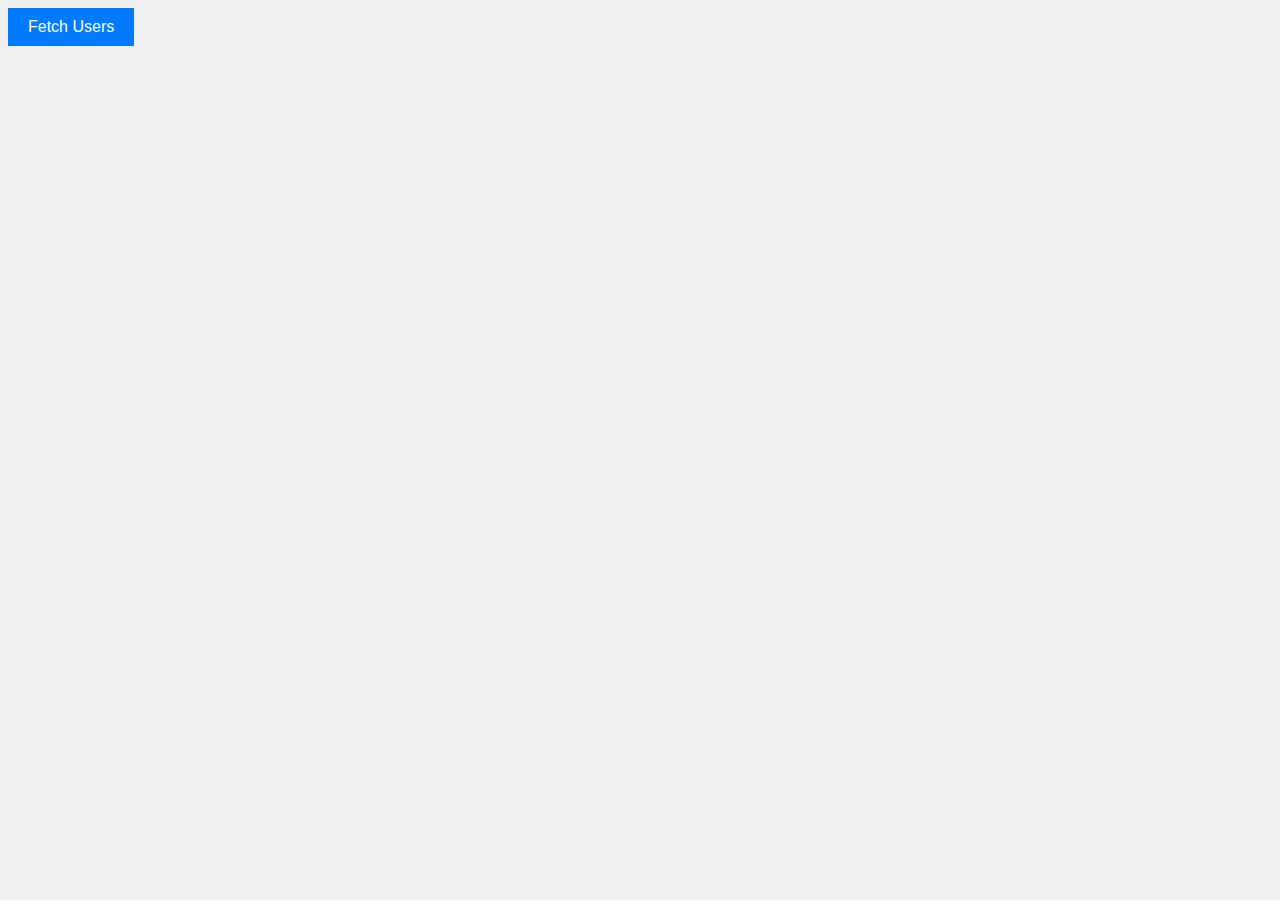
<file: Ass_2/index.html>
<!DOCTYPE html>
<html lang="en">
  <head>
    <meta charset="UTF-8" />
    <meta name="viewport" content="width=device-width, initial-scale=1.0" />
    <title>ASS_1</title>
    <link rel="stylesheet" href="style.css" />
  </head>
  <body>
    <button id="fetchButton">Fetch Users</button>
    <div id="userList"></div>
  </body>
  <script src="index.js"></script>
</html>
</file>
<file: Ass_2/style.css>
body {
  font-family: Arial, sans-serif;
  background-color: #f0f0f0;
}

button {
  padding: 10px 20px;
  font-size: 16px;
  background-color: #007bff;
  color: #fff;
  border: none;
  cursor: pointer;
}

button:hover {
  background-color: #0056b3;
}

#userList {
  display: flex;
  flex-wrap: wrap;
  justify-content: center;
}

.user-card {
  background-color: #fff;
  border-radius: 8px;
  box-shadow: 0 2px 4px rgba(0, 0, 0, 0.1);
  margin: 20px;
  padding: 20px;
  width: 200px;
  text-align: center;
}

.user-card img {
  width: 100px;
  height: 100px;
  border-radius: 50%;
  margin-bottom: 10px;
}

.user-card p {
  margin: 5px 0;
}
</file>
